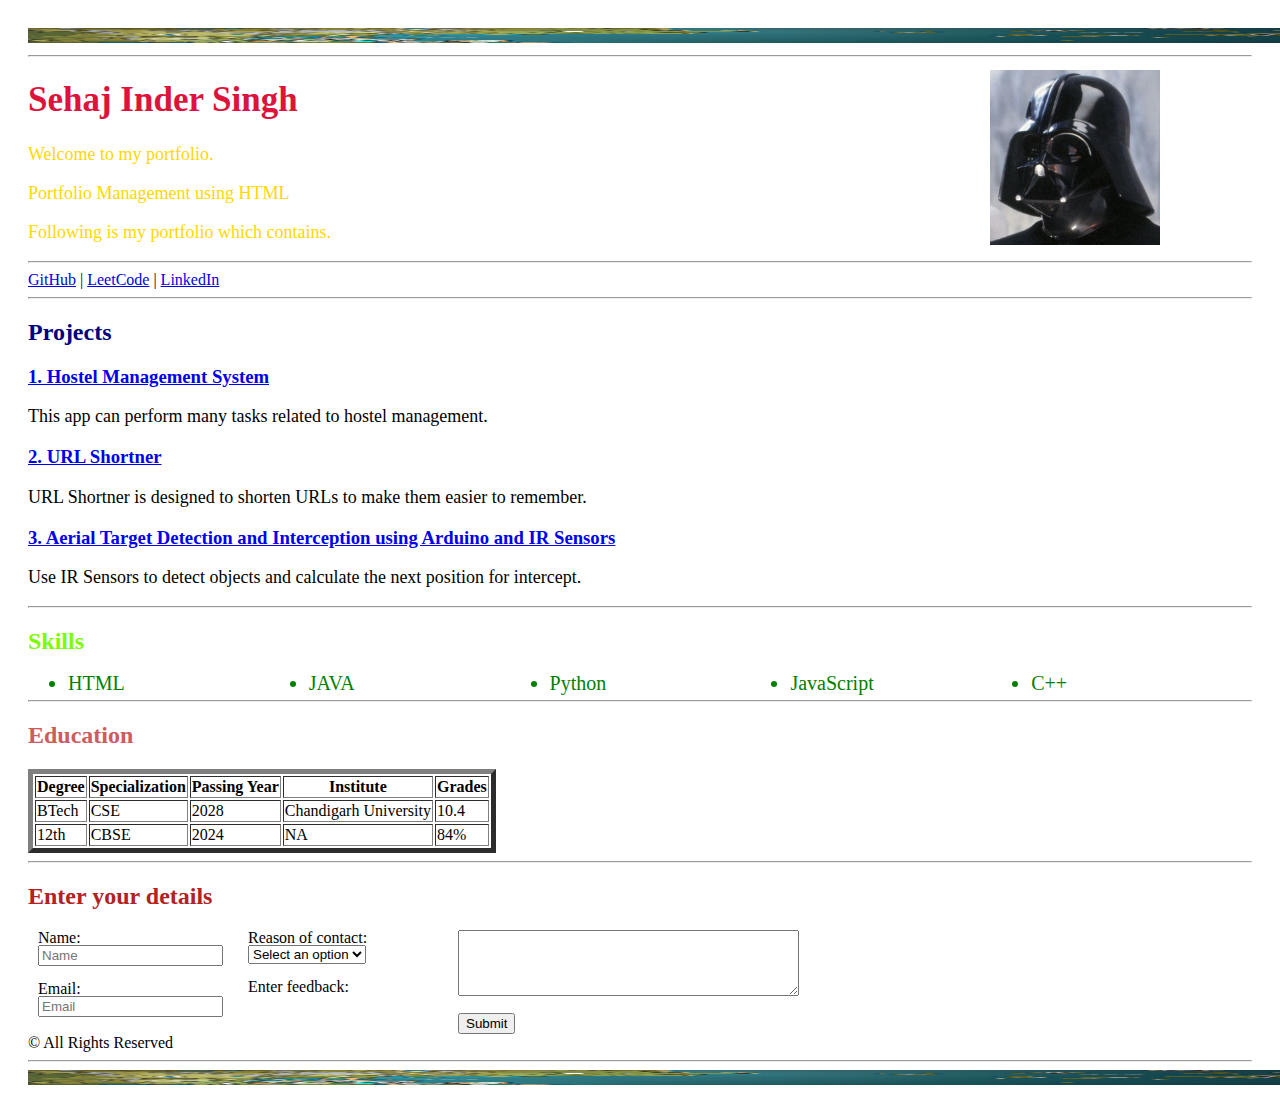
<file: Job Portal/index.html>
<!DOCTYPE html>
<html lang="en">

<div class="page">

<link rel="stylesheet" href="index_css.css">

<head>
    <meta charset="UTF-8">
    <meta name="viewport" content="width=device-width, initial-scale=1.0">
    <title>Document</title>
</head>

<body>

<img src="lyy.png" alt="images" height="15" width="1400">

<header>
    <hr>
    <h1 style="color: crimson">Sehaj Inder Singh</h1>
    <p style="color: gold">Welcome to my portfolio.</p>
    <p style="color: gold;">Portfolio Management using HTML</p>
    <p style="color: gold">Following is my portfolio which contains.</p>

    <img src="pfp.png" alt="Darth Vader" height="175" width="170" class="pico">

    <hr>

    <nav>
        <a href="JS.html">GitHub</a> |
        <a href="JS.html">LeetCode</a> |
        <a href="JS.html">LinkedIn</a>
    </nav>

    <hr>

    <section>
        <h2 style="color: navy">Projects</h2>

        <article>
            <h3><a href="JS.html">1. Hostel Management System</a></h3>
        </article>
        <p>This app can perform many tasks related to hostel management.</p>

        <article>
            <h3><a href="JS.html">2. URL Shortner</a></h3>
        </article>
        <p>URL Shortner is designed to shorten URLs to make them easier to remember.</p>

        <article>
            <h3>
                <a href="JS.html">
                    3. Aerial Target Detection and Interception using Arduino and IR Sensors
                </a>
            </h3>
        </article>
        <p>
            Use IR Sensors to detect objects and calculate the next position for intercept.
        </p>
    </section>

    <hr>

    <section>
        <h2 style="color:lawngreen">Skills</h2>
        <ul>
            <li>HTML</li>
            <li>JAVA</li>
            <li>Python</li>
            <li>JavaScript</li>
            <li>C++</li>
        </ul>
    </section>

    <hr>

    <section>
        <h2 style="color:indianred">Education</h2>
    </section>

    <table border="5">
        <thead>
            <tr>
                <th>Degree</th>
                <th>Specialization</th>
                <th>Passing Year</th>
                <th>Institute</th>
                <th>Grades</th>
            </tr>
        </thead>
        <tbody>
            <tr>
                <td>BTech</td>
                <td>CSE</td>
                <td>2028</td>
                <td>Chandigarh University</td>
                <td>10.4</td>
            </tr>
            <tr>
                <td>12th</td>
                <td>CBSE</td>
                <td>2024</td>
                <td>NA</td>
                <td>84%</td>
            </tr>
        </tbody>
    </table>

    <hr>

    <h2 style="color:firebrick">Enter your details</h2>

    <section>
        <form>

            <label for="Name">Name:</label><br>
            <input type="text" id="Name" required placeholder="Name">
            <br><br>

            <label for="EM">Email:</label><br>
            <input type="email" id="EM" required placeholder="Email">
            <br><br>

            <label for="RE">Reason of contact:</label><br>
            <select id="RE">
                <option value="">Select an option</option>
                <option>Job Opportunity</option>
                <option>Business</option>
                <option>Freelance</option>
            </select>
            <br><br>

            <label for="feedback">Enter feedback:</label><br>
            <textarea id="feedback" rows="4" cols="40"></textarea>
            <br><br>

            <button type="submit">Submit</button>

        </form>
    </section>

    <footer>
        &copy; All Rights Reserved
    </footer>

    <hr>

    <img src="lyy.png" alt="images" height="15" width="1400">

</header>

</body>
</div>
</html>
</file>
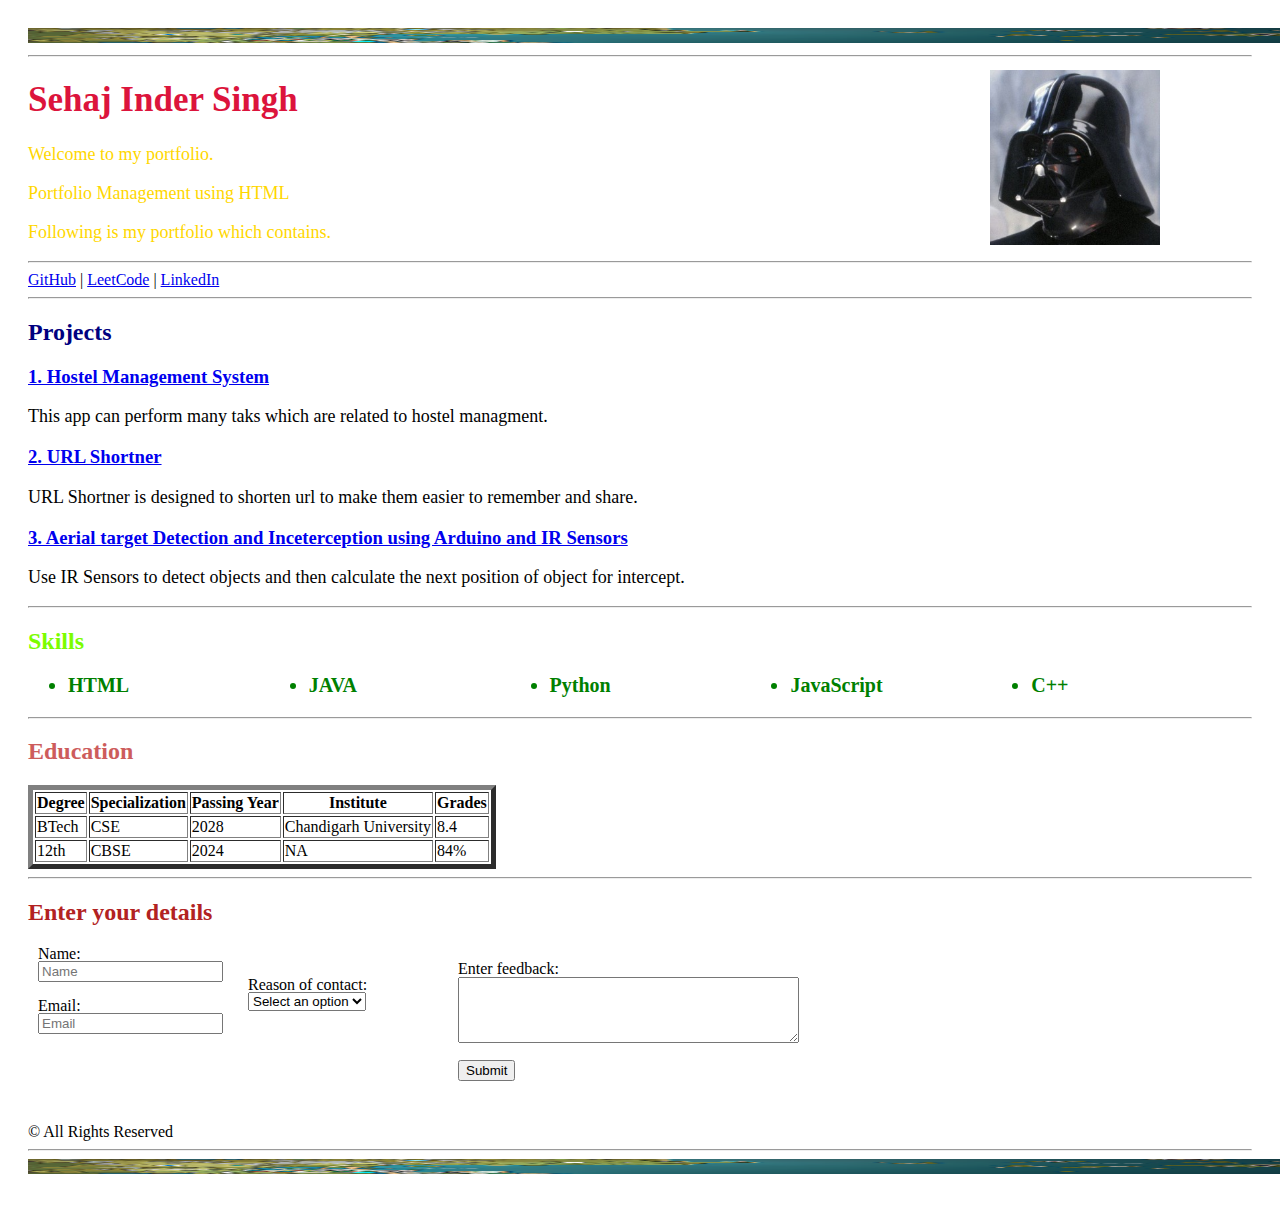
<file: Portfolio Manager/index.html>
<!DOCTYPE html>
<html lang="en">
<div class="page">

    <link rel="stylesheet" href="index_css.css">

<head>
    <meta charset="UTF-8">
    <meta name="viewport" content="width=device-width, initial-scale=1.0">
    <title>Document</title>
</head>
<body>
	<img src="lyy.png" alt=images height ="15" width = "1400">
    <header>
        <hr>
        <h1 style="color: crimson">Sehaj Inder Singh</h1>
        <p style="color: gold">Welcome to my portfolio.</p>
        <p style="color: gold;">Portfolio Management using HTML</p>
        <p style="color: gold">Following is my portfolio which contains.</p>

        <img style="posi  ;" src="pfp.png" alt="Darth Vader" height="175" width="170" class="pico">
        <pFollowing are some games</p>
        <!img src="pfp1.png" alt="Genshin" height="75" width="70">
        <!img src="pfp2.png" alt="Star Rail" height="75" width="70">
        <!img src="pfp3.png" alt="Zenless" height="75" width="70">
        <!img src="pfp4.png" alt="Honkai" height="75" width="70">
        <hr>
        <nav>
            
            <a href="https://github.com" >GitHub</a> |
            <a href="https://leetcode.com">LeetCode</a> |
            <a href="https://www.linkedin.com">LinkedIn</a>
     
        </nav>
        <hr>
        <section>
            <h2 style="color: navy">Projects</h2>
            <article>
                <h3><a href="https://github.com">1. Hostel Management System</a> </h3>
                
            </article>
            <p>
             This app can perform many taks which are related to hostel managment.
            </p>
            <article>
                <h3><a href="https://github.com">2. URL Shortner</a> <h3>
            </article>
            <p>URL Shortner is designed to shorten url to make them easier to remember and share.</p>
            
            <article>
                <h3><a href="https://github.com">3. Aerial target Detection and Inceterception using Arduino and IR Sensors</a> </h3>
                
            </article>
            <p>
             Use IR Sensors to detect objects and then calculate the next position of object for intercept.
            </p>

            </section>
            <hr>
            <section>
                <h2 style="color:lawngreen">Skills<h2>
                    <h5>
                <ul>
                    
                    <li>HTML</li><li>JAVA</li>
                    <li>Python</li>
                    <li>JavaScript</li>
                    <li>C++</li>
                    
                </ul>
                    </h5>
            </section>

            <hr>
            <section><h2 style="color:indianred"></h2style>Education</h2></section>

            <table border="5">
                <thead>
                    <tr>
                        <th>Degree</th>
                        <th>Specialization</th>
                        <th>Passing Year</th>
                        <th>Institute</th>
                        <th>Grades</th>
                    </tr>
                </thead>
                <tbody>
                    <tr>
                        <td>BTech</td>
                        <td>CSE</td>
                        <td>2028</td>
                        <td>Chandigarh University</td>
                        <td>8.4</td>
                    </tr>
                    <tr>
                        <td>12th</td>
                        <td>CBSE</td>
                        <td>2024</td>
                        <td>NA</td>
                        <td>84%</td>
                    </tr>
                </tbody>
            </table>

            <hr>
            <h2 style="color:firebrick">Enter your details</h2>
            <section>
            <form>
                

                <label for="Name">Name:</label><br>
                <input type="text" id="Name" name="username" required placeholder="Name"/>
                <br><br>

                <label for="EM">Email:</label><br>
                <input type="email" id="EM" name="email" required placeholder="Email"/>
                <br><br>
<br>
<br>
<br>
<br>
                <label for="RE">Reason of contact:</label><br>
                <select id="RE" name="reason">
                    <option value="">Select an option</option>
                    <option value="job">Job Opportunity</option>
                    <option value="business">Business</option>
                    <option value="freelance">Freelance</option>
                </select>
                <br><br>
            <br>
            <br>
            <br>
            <br>
            <br>
    
            <label for="feedback">Enter feedback:</label><br>
            <textarea id="feedback" name="feedback" rows="4" cols="40"></textarea>
            <br><br>

                    <button type="submit">Submit</button>
                </form>
            </section>

            <br><br>

            <footer> 
                &copy; All Rights Reserved
            </footer>
            <hr>
	<img src="lyy.png" alt=images height ="15" width = "1400">
            <br>


        </header>
</body>
</div>
</html>
</file>
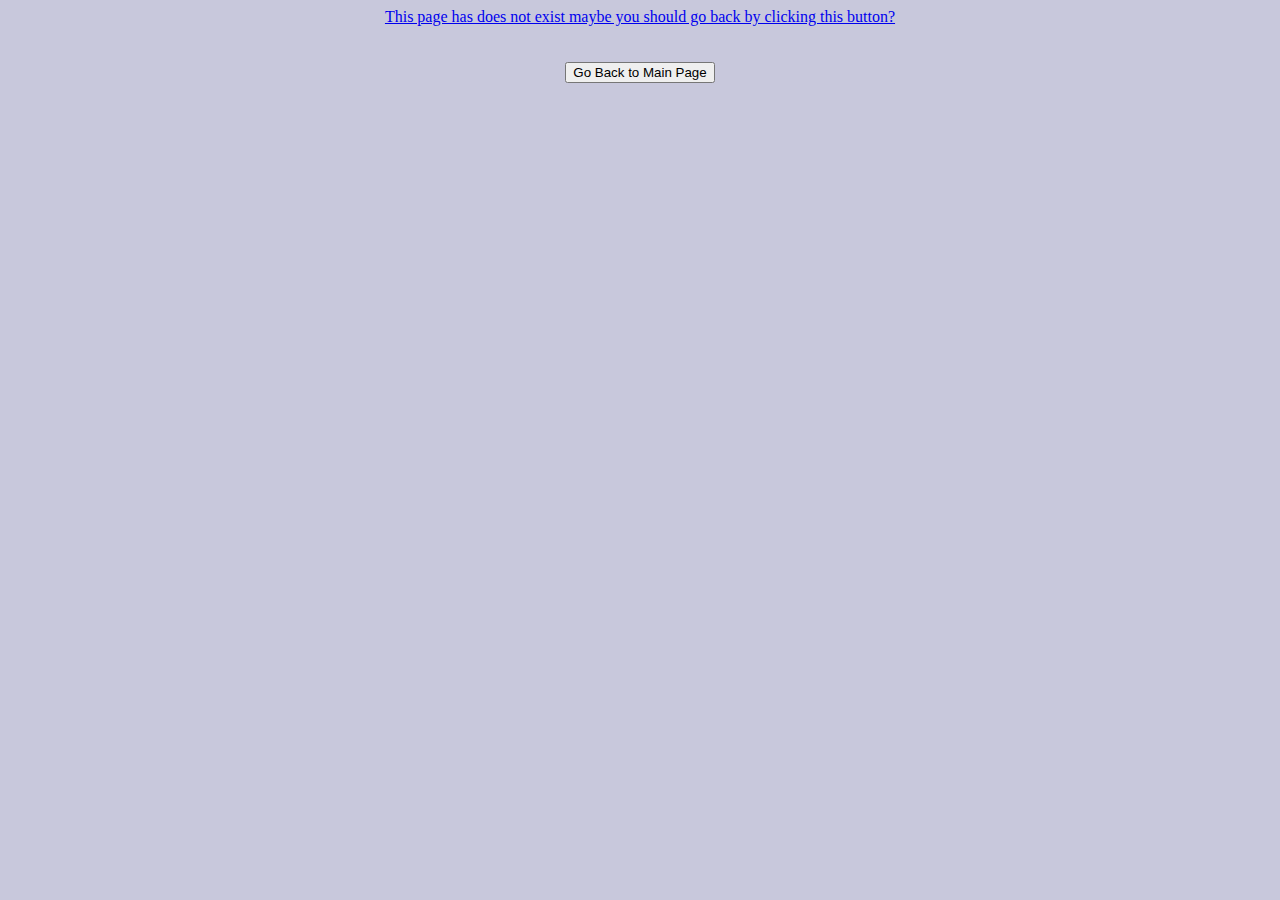
<file: Job Manager - JavaScript/redirect.html>
<html>
<head>
<style>
html,body{
background-color:c8c8dc;
}
</style>
</head>

	<center>
	<a href="MAIN PAGE.html">This page has does not exist maybe you should go back by clicking this button?</a>
	</center>

	<br><br>

	<center>
		<button onclick="location.href='MAIN PAGE.html'">
			Go Back to Main Page
		</button>
	</center>

</html>
</file>
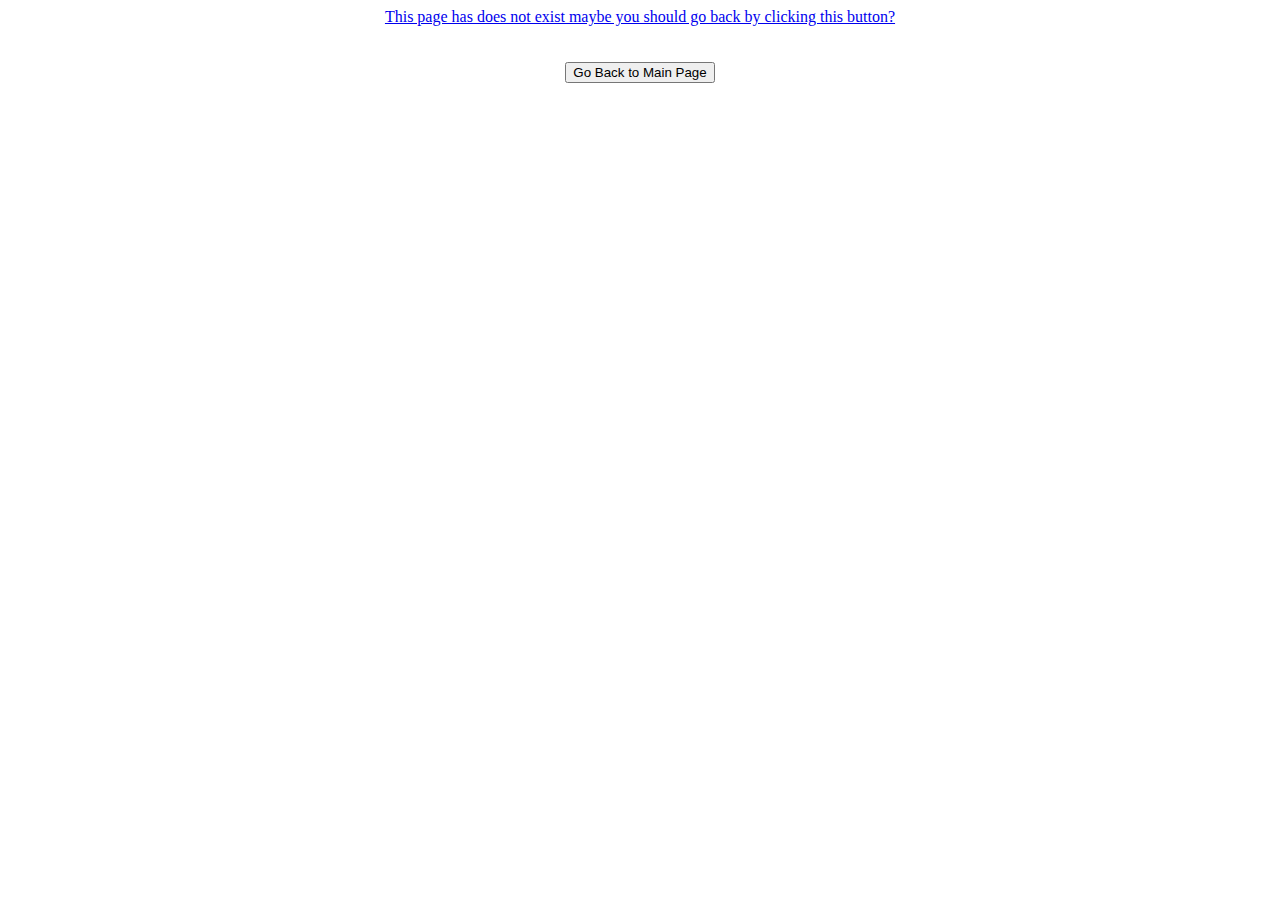
<file: Job Portal - CSS/redirect.html>
<html>
	<center>
	<a href="MAIN PAGE.html">This page has does not exist maybe you should go back by clicking this button?</a>
	
	</center>
	<br>
	<br>
	<center>
	<button onclick="location.href='MAIN PAGE.html'">
	Go Back to Main Page
	</button>

	</center>
</html>
</file>
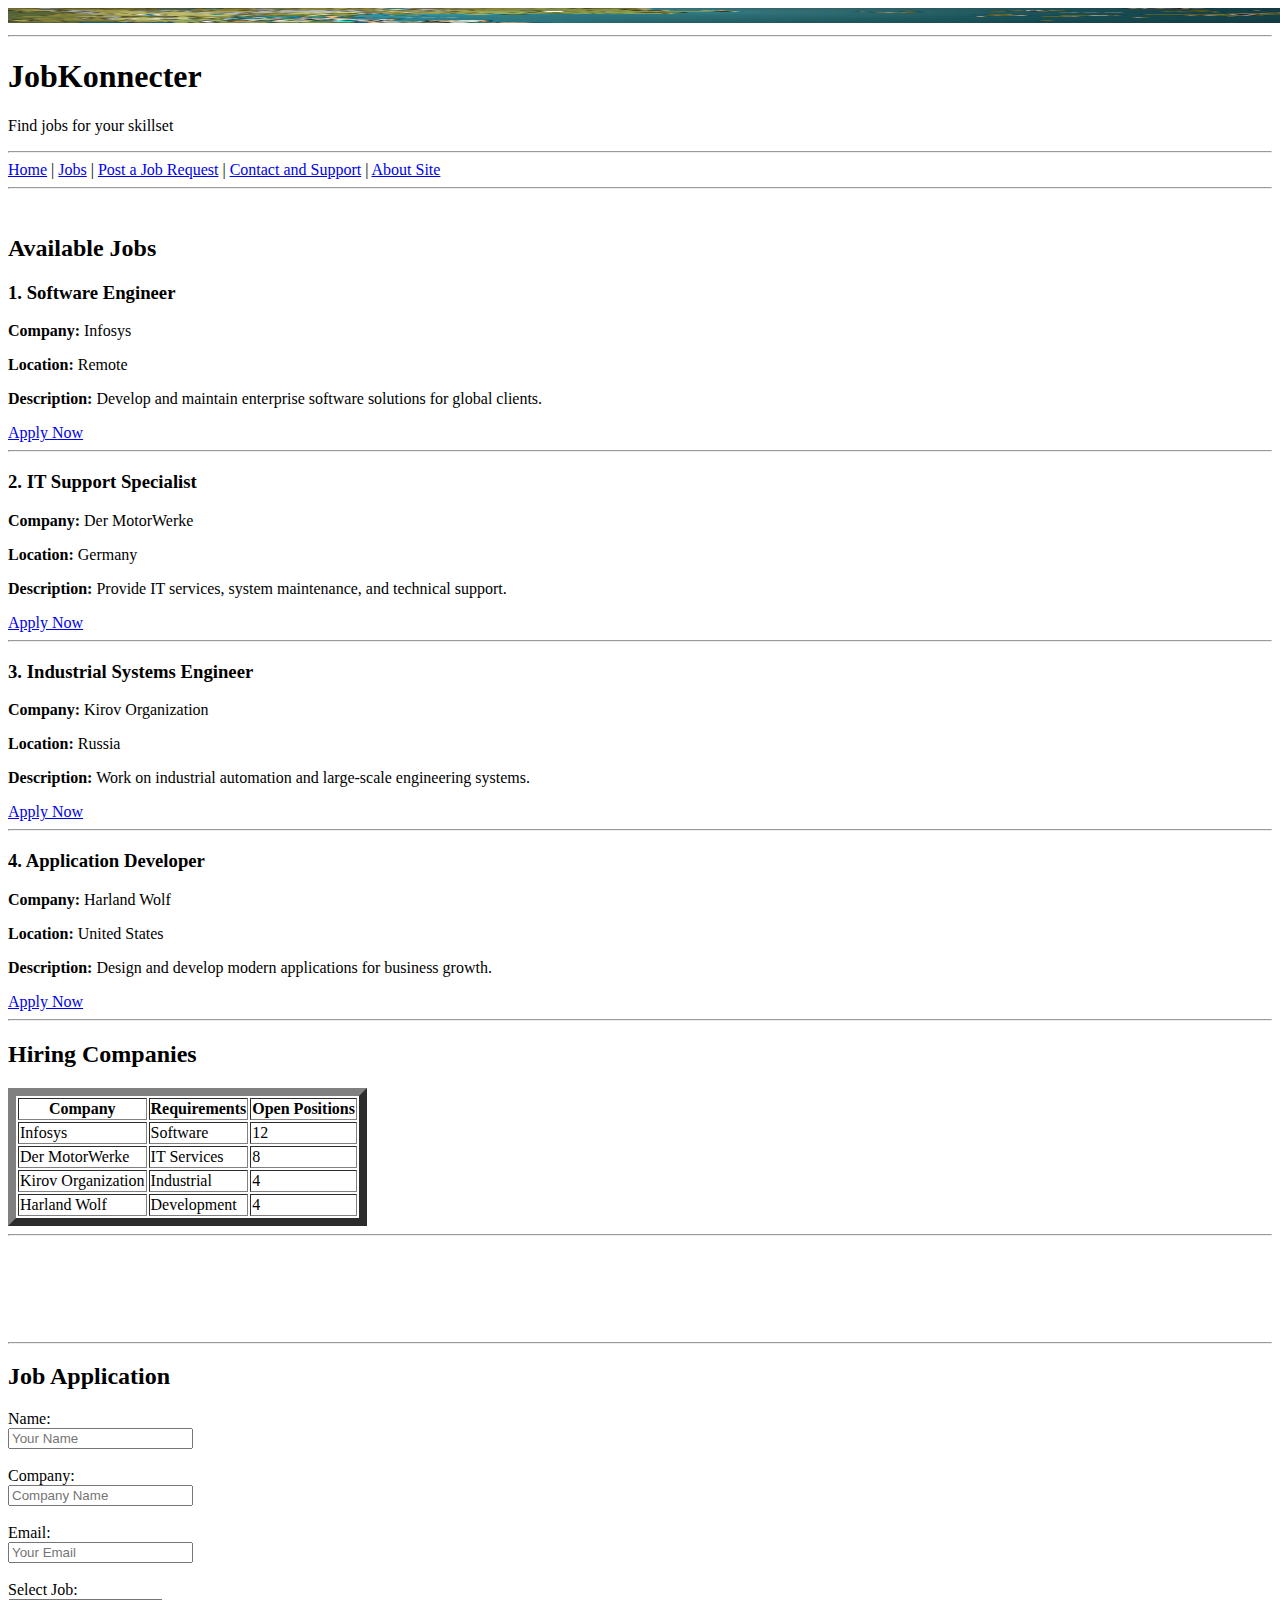
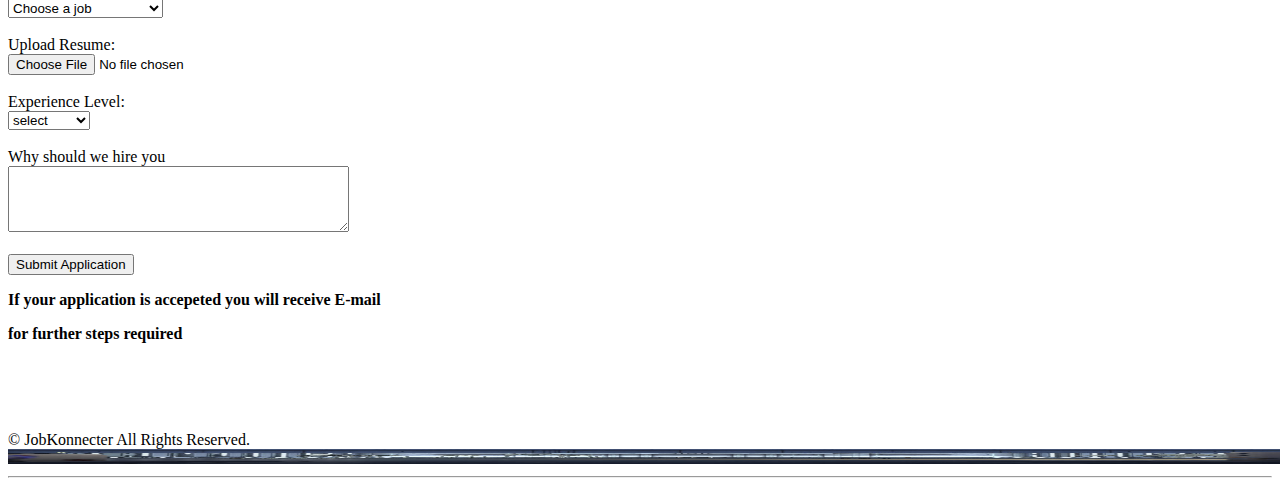
<file: Job Portal/JS.html>
<!DOCTYPE html>
<html lang="en">

<div class="page">

<style>
	<link rel="stylesheet" href="index_css.css">
  .page {
    max-width: 1400px;
    margin: auto auto;
  }
</style>


<img src="lyy.png" alt="Genshin" height="15" width="1400">
<head>
    <meta charset="UTF-8">
    <meta name="viewport" content="width=device-width, initial-scale=1.0">
    <title>Job Portal</title>
</head>

<body>

<header>
    <hr>
    <h1>JobKonnecter</h1>
    <p>Find jobs for your skillset</p>
    <hr>

    <nav>
        <a href="index.html">Home</a> |
        <a href="index.html">Jobs</a> |
        <a href="index.html">Post a Job Request</a> |
        <a href="index.html">Contact and Support</a> |
        <a href="index.html">About Site</a> 
    </nav>

    <hr>
</header>
<br>
<section>
    <h2>Available Jobs</h2>

    <article>
        <h3>1. Software Engineer</h3>
        <p><strong>Company:</strong> Infosys</p>
        <p><strong>Location:</strong> Remote</p>
        <p><strong>Description:</strong> Develop and maintain enterprise software solutions for global clients.</p>
        <a href="index.html">Apply Now</a>
    </article>

    <hr>

    <article>
        <h3>2. IT Support Specialist</h3>
        <p><strong>Company:</strong> Der MotorWerke</p>
        <p><strong>Location:</strong> Germany</p>
        <p><strong>Description:</strong> Provide IT services, system maintenance, and technical support.</p>
        <a href="index.html">Apply Now</a>
    </article>

    <hr>

    <article>
        <h3>3. Industrial Systems Engineer</h3>
        <p><strong>Company:</strong> Kirov Organization</p>
        <p><strong>Location:</strong> Russia</p>
        <p><strong>Description:</strong> Work on industrial automation and large-scale engineering systems.</p>
        <a href="index.html">Apply Now</a>
    </article>

    <hr>

    <article>
        <h3>4. Application Developer</h3>
        <p><strong>Company:</strong> Harland Wolf</p>
        <p><strong>Location:</strong> United States</p>
        <p><strong>Description:</strong> Design and develop modern applications for business growth.</p>
        <a href="index.html">Apply Now</a>
    </article>
</section>

<hr>

<section>
    <h2>Hiring Companies</h2>

    <table border="8">
        <thead>
            <tr>
                <th>	Company		</th>
                <th>Requirements</th>
                <th>Open Positions</th>
            </tr>
        </thead>
        <tbody>
            <tr>
                <td>Infosys</td>
                <td>Software</td>
                <td>12</td>
            </tr>
            <tr>
                <td>Der MotorWerke</td>
                <td>IT Services </td>
                <td>8</td>
            </tr>
            <tr>
                <td>Kirov Organization</td>
                <td>Industrial</td>
                <td>4</td>
            </tr>
            <tr>
                <td>Harland Wolf</td>
                <td>Development</td>
                <td>4</td>
            </tr>



        </tbody>
    </table>
</section>

<hr>

<br>
<br>
<br>
<br>
<br>

<hr>

<section>
    <h2>Job Application</h2>

    <form>
	<nav>
        <label for="name">Name:</label><br>
        <input type="text" id="name" required placeholder="Your Name">
        <br><br>

        <label for="name">Company:</label><br>
        <input type="text" id="comp" required placeholder="Company Name">
        <br><br>


        <label for="email">Email:</label><br>
        <input type="email" id="email" required placeholder="Your Email">
        <br><br>
	<nav>	

        <label for="job">Select Job:</label><br>
        <select id="job">
            <option value="index.html">Choose a job</option>
            <option>1. Frontend Developer</option>
            <option>2. Marketting</option>
            <option>3. UI/UX Designer</option>
            <option>4. Programming</option>
            <option>5. HR</option>
            <option>6. Management</option>
            <option>7. Backend Developer</option>
        </select>
        <br><br>

	<label for="resume">Upload Resume:</label><br>
	<input type="file" id="resume">
	<br><br>
	
	<label for="exp">Experience Level:</label><br>
	<select id="exp">
	    <option>select<option>
	    <option>Fresher<option>
	    <option>1–3 Years<option>
	    <option>3–5 Years<option>
	    <option>5+ Years<option>
	</select>
	<br><br>

        <label for="message">Why should we hire you</label><br>
        <textarea id="message" rows="4" cols="40"></textarea>
        <br><br>

        <button type="submit">Submit Application</button>

        <p><strong>If your application is accepeted you will receive E-mail</strong></p>
        <p><strong>for further steps required</strong></p>
	
    </form>
</section>

<br><br>
<br><br>

<footer>
    &copy; JobKonnecter All Rights Reserved.
<!img src="lyy.png" alt="Genshin" height="15" width="1400">
<img src="123.jpeg" alt="Imperial Academy" height="15" width="1400">
<hr>
</footer>
</body>
</html>
</file>
<file: Job Portal/index_css.css>
.page {
    max-width: 1400px;
    right: 400px;
    margin: auto;
    padding: 20px;
}

p{
  font-size: 18px;
}

form{
    columns: 3;
    line-height: 95%;
    margin-left: 10px;
    margin-right: 600px;
}

ul {
    margin-bottom: 50px;
    font-size: 20px;
    line-height: 85%;
    padding: 40;            
    margin: 0;            
    columns: 5;
}
h1 {
    font-size: 35px;
    color: #0066cc;
}


    li {
        color:green; 
    }


.container {
  position: absolute; 
  width: 1920px;
  height: 1080px;
  border: 2px solid green;
}

.pico{
  position: absolute;
  top: 70px;
  right: 120px; 
}
</file>
<file: Portfolio Manager/index_css.css>
.page {
    max-width: 1400px;
    right: 400px;
    margin: auto;
    padding: 20px;
}

p{
  font-size: 18px;
}

form{
    columns: 3;
    line-height: 95%;
    margin-left: 10px;
    margin-right: 600px;
}

ul {
    margin-bottom: 50px;
    font-size: 20px;
    line-height: 85%;
    padding: 40;            
    margin: 0;            
    columns: 5;
}
h1 {
    font-size: 35px;
    color: #0066cc;
}


    li {
        color:green; 
    }


.container {
  position: absolute; 
  width: 1920px;
  height: 1080px;
  border: 2px solid green;
}

.pico{
  position: absolute;
  top: 70px;
  right: 120px; 
}
</file>
